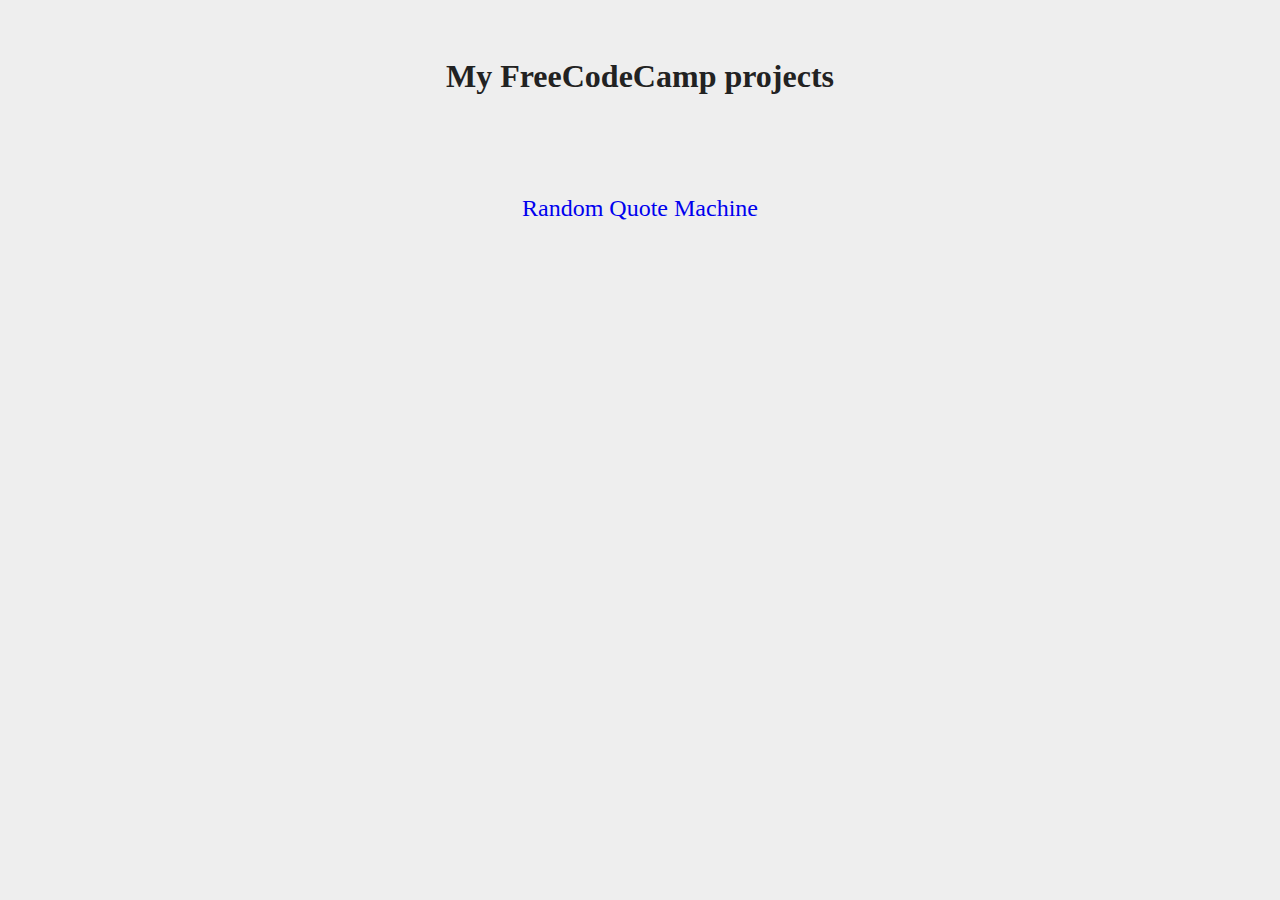
<file: index.html>
<!DOCTYPE html>
<html lang="en">
<head>
    <meta charset="UTF-8">
    <meta name="viewport" content="width=device-width, initial-scale=1.0">
    <meta http-equiv="X-UA-Compatible" content="ie=edge">
    <link rel="stylesheet" href="styles.css">
    <title>My FCC Projects</title>
</head>
<body>
    <div id="container">
        <h1 id="title">My FreeCodeCamp projects</h1>
        <ul id="projectsList">
            <li><a href="https://skretch.github.io/FreeCodeCamp/Random%20Quote%20Machine/main.html">Random Quote Machine</a> </li>
        </ul>
    </div>
</body>
</html>
</file>
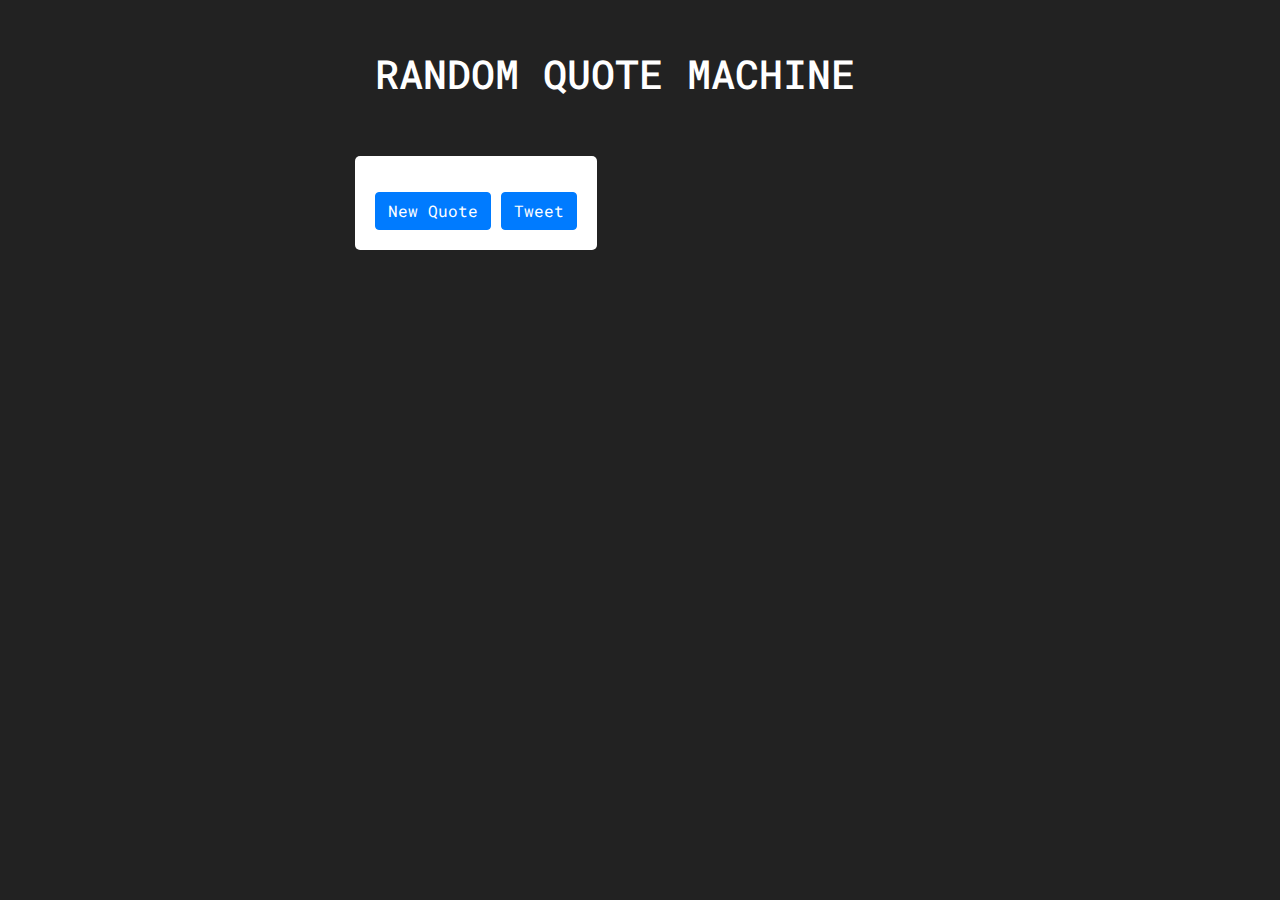
<file: Random Quote Machine/main.html>
<!DOCTYPE html>
<html lang="en">
<head>
    <meta charset="UTF-8">
    <meta name="viewport" content="width=device-width, initial-scale=1.0">
    <meta http-equiv="X-UA-Compatible" content="ie=edge">
    <link rel="stylesheet" href="https://cdnjs.cloudflare.com/ajax/libs/twitter-bootstrap/4.0.0/css/bootstrap.css">
    <link rel="stylesheet" href="styles.css">
    <title>FCC - Random Quote Machine</title>
</head>
<body>
    <div class="container">
        <div class="row">
            <div class="col-sm-6 mx-auto">
                <div class="row">
                    <h1 id="titleText">RANDOM QUOTE MACHINE</h1>  
                </div>
                <div class="row">
                    <div class="media">
                        <div class="media-body">
                            <h4 class="mt-0" id="quoteAuthor">
                            </h4>
                            <p id="quoteText">
                            </p>
                            <button id="newQBtn" class="btn btn-primary">New Quote</button>
                            <a id="tweetBtn" class="btn btn-primary" href="#">Tweet</a>
                        </div>
                    </div>
                </div>
            </div>
        </div>
    </div>
    <script src="https://cdnjs.cloudflare.com/ajax/libs/jquery/3.3.1/jquery.js"></script>
    <script src="script.js"></script>
</body>
</html>
</file>
<file: styles.css>
body{
    display: flex;
    justify-content: center;
    background-color: #EEE;
    color: #222;
}

#title{
    margin-top: 50px;
    margin-bottom: 100px;
}

#projectsList{
    display: flex;
    padding-left: 0;
    justify-content: center;
}

#projectsList li{
    list-style-type: none;
    padding-left: 0;
    margin-left: 0;
}
#projectsList li a{
    text-decoration: none;
    font-size: 1.5rem;
}
</file>
<file: Random Quote Machine/styles.css>
@import url('https://fonts.googleapis.com/css?family=Roboto+Mono:400,400i');
body{
  background-color: #222;
  font-family:'Roboto Mono';
  color: #fff;
}
.media{
  padding: 20px;
  margin-top: 30px;
  background-color: #fff;
  border-radius: 5px;
  color: #222;
}
#titleText{
  padding: 20px;
  margin-top: 30px;
}
</file>
